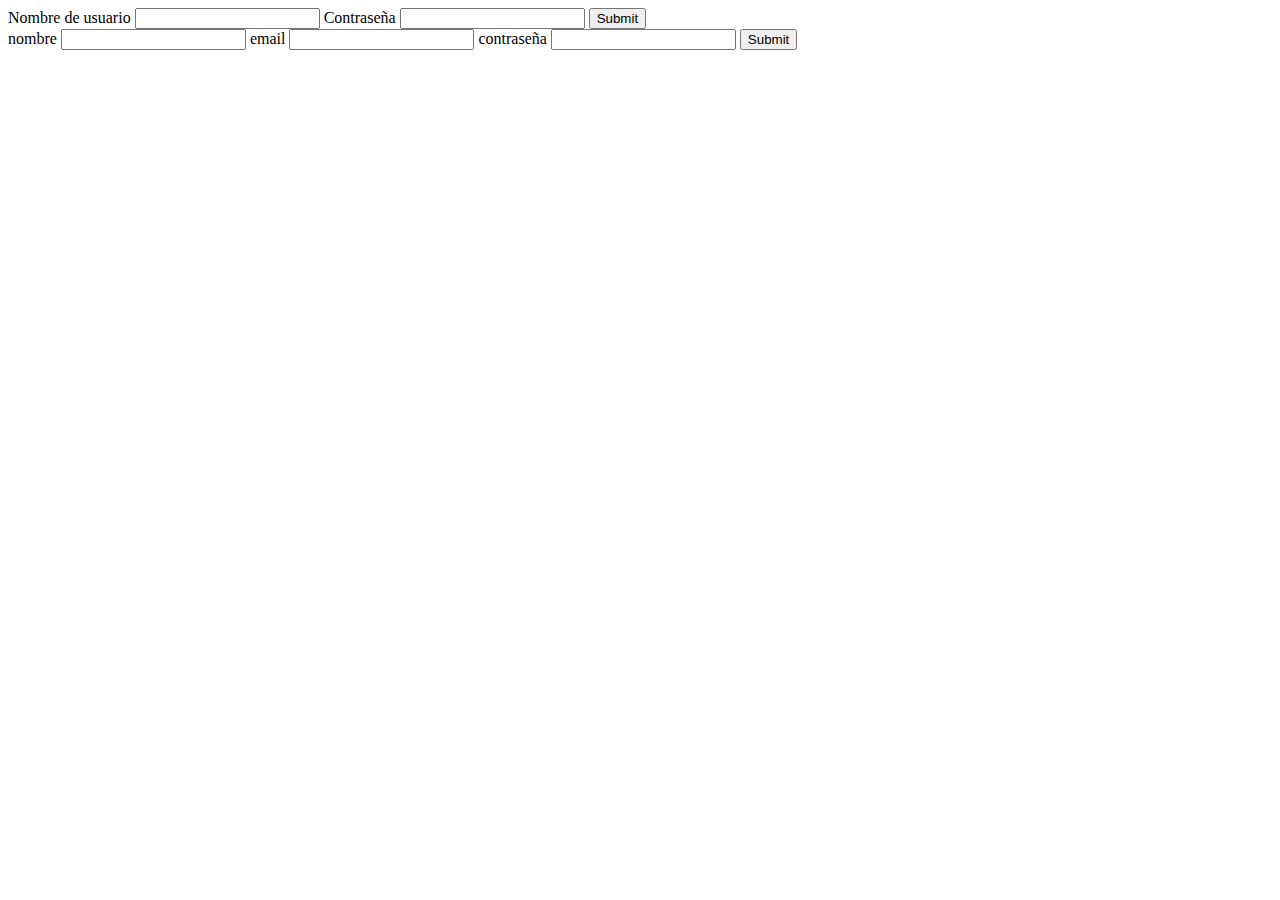
<file: Views/login.html>
<!DOCTYPE html>
<html>

<head>
    <title></title>
    <meta charset="utf-8">
</head>

<body>

    <!-- LOGIN -->
    <form id="login" method="post" action="../GestionForms/gestionaLogin.php">
        <label for="usuario">Nombre de usuario</label>
        <input type="text" name="usuario" required>

        <label for="clave">Contraseña</label>
        <input type="password" name="clave" required>

        <input type="submit" name="login">
    </form>

    <!-- REGISTRO -->
    <form id="registro" method="post" action="../GestionForms/gestionaRegistro.php">

        <label for="nombre">nombre</label>
        <input type="text" name="nombre" required>
        <label for="email">email</label>
        <input type="email" name="email" required>
        <label for="clave">contraseña</label>
        <input type="text" name="clave" required>
        <input type="submit" name="registrar">
    </form>

</body>

</html>
</file>
